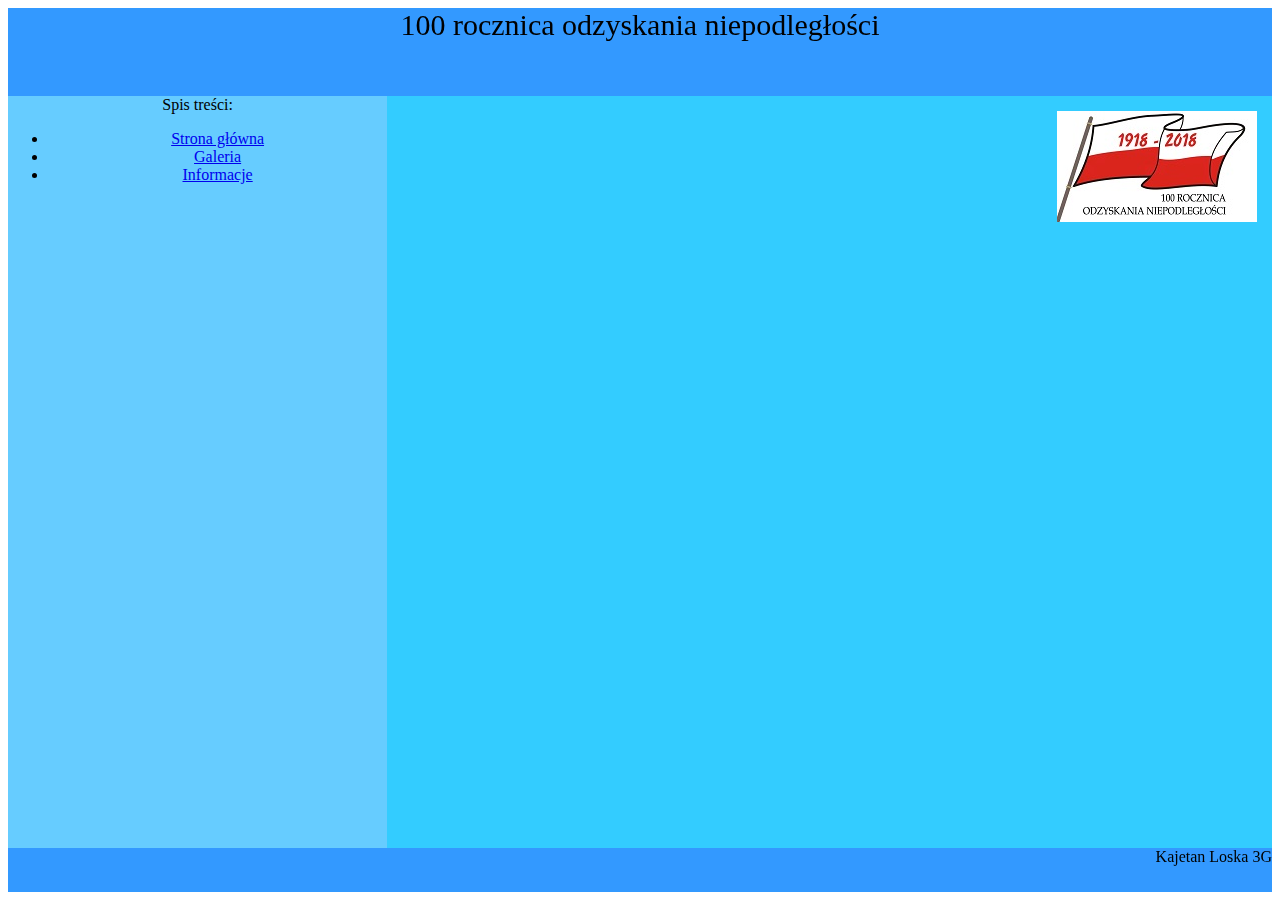
<file: index.html>
﻿<html>
<head>
<link rel="stylesheet" type="text/css" href="style.css">
</head>
<body>
<header>
100 rocznica odzyskania niepodległości
</header>
<section id="lewa">
Spis treści:
<ul>
<li> <a href="index.html">Strona główna</a>
<li> <a href="galeria.html">Galeria</a>
<li> <a href="informacje.html">Informacje</a>
<ul>
</section>
<section id="prawa">
<iframe width="560" height="315" src="https://www.youtube.com/embed/GJLgQZH6U_w" frameborder="0" allow="autoplay; encrypted-media" allowfullscreen></iframe>
<img src="39985.jpg" style="float:right">
</section>
<footer>
Kajetan Loska 3G
</footer>
</body>
</html>
</file>
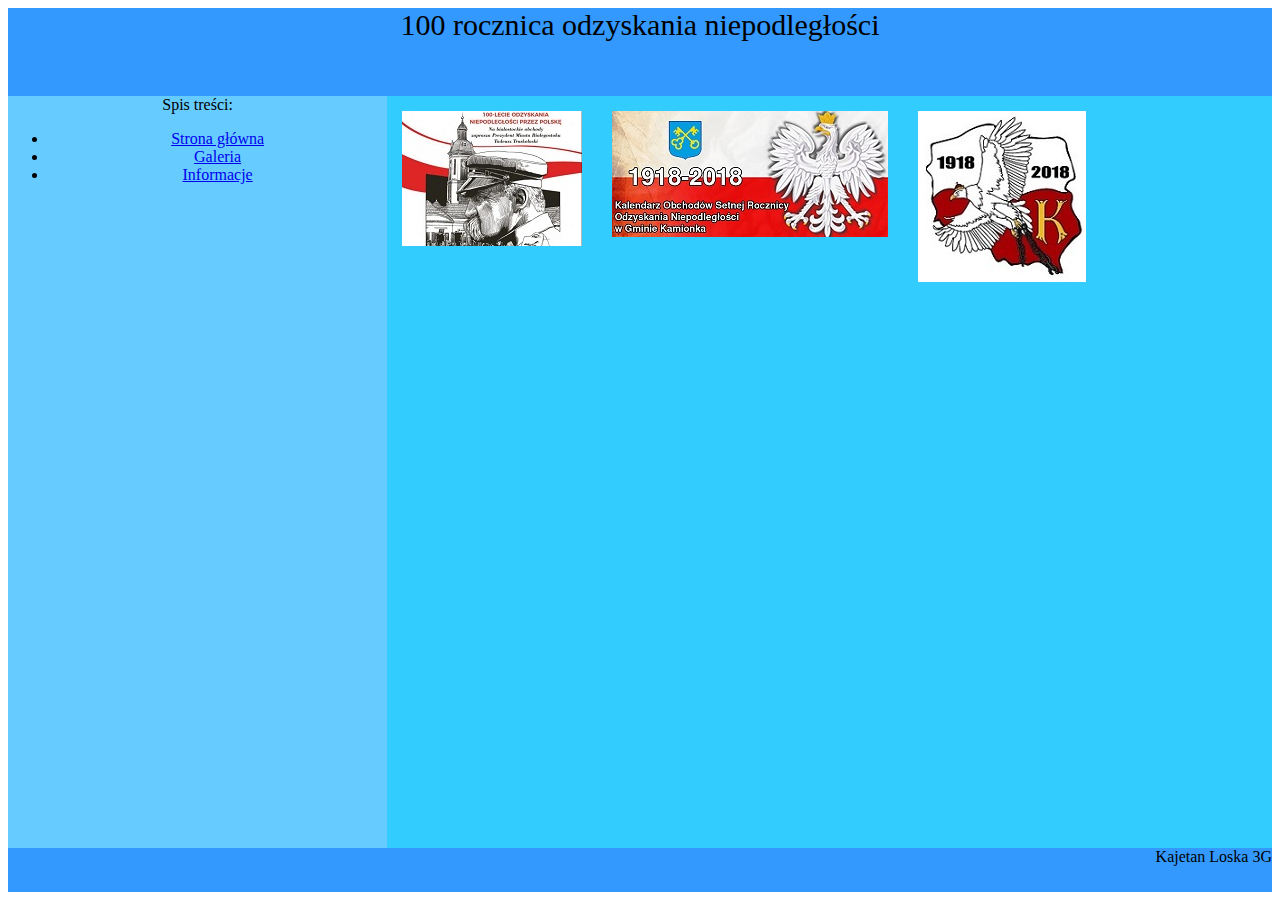
<file: galeria.html>
﻿<html>
<head>
<link rel="stylesheet" type="text/css" href="style.css">
</head>
<body>
<header>
100 rocznica odzyskania niepodległości
</header>
<section id="lewa">
Spis treści:
<ul>
<li> <a href="index.html">Strona główna</a>
<li> <a href="galeria.html">Galeria</a>
<li> <a href="informacje.html">Informacje</a>
<ul>
</section>
<section id="prawa">
<img src="1.jpg">
<img src="2.jpg">
<img src="3.jpg">
</section>
<footer>
Kajetan Loska 3G
</footer>
</body>
</html>
</file>
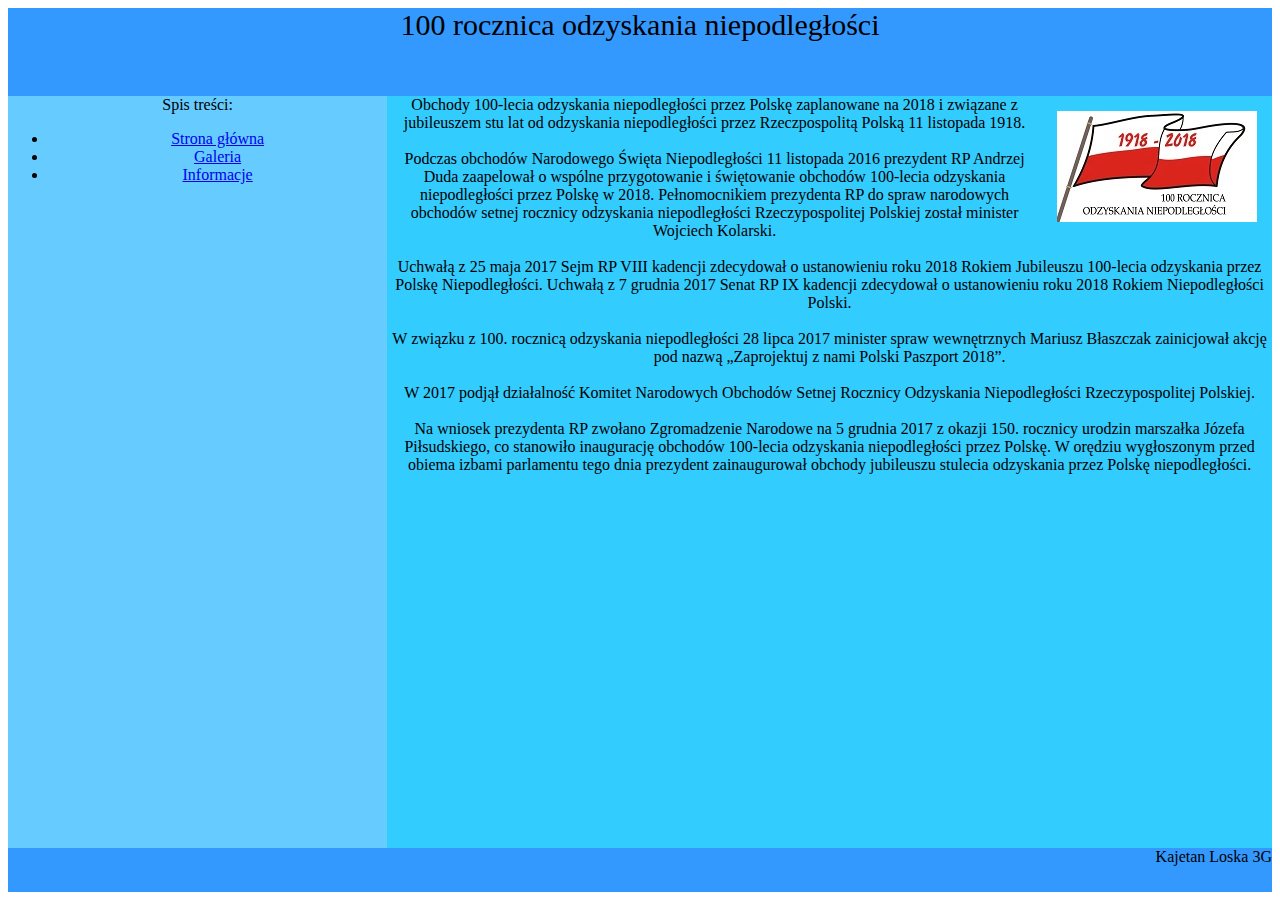
<file: informacje.html>
﻿<html>
<head>
<link rel="stylesheet" type="text/css" href="style.css">
</head>
<body>
<header>
100 rocznica odzyskania niepodległości
</header>
<section id="lewa">
Spis treści:
<ul>
<li> <a href="index.html">Strona główna</a>
<li> <a href="galeria.html">Galeria</a>
<li> <a href="informacje.html">Informacje</a>
<ul>
</section>
<section id="prawa">
<img src="39985.jpg" style="float:right">
Obchody 100-lecia odzyskania niepodległości przez Polskę zaplanowane na 2018 i związane z jubileuszem stu lat od odzyskania niepodległości przez Rzeczpospolitą Polską 11 listopada 1918.
<br><br>
Podczas obchodów Narodowego Święta Niepodległości 11 listopada 2016 prezydent RP Andrzej Duda zaapelował o wspólne przygotowanie i świętowanie obchodów 100-lecia odzyskania niepodległości przez Polskę w 2018. Pełnomocnikiem prezydenta RP do spraw narodowych obchodów setnej rocznicy odzyskania niepodległości Rzeczypospolitej Polskiej został minister Wojciech Kolarski.
<br><br>
Uchwałą z 25 maja 2017 Sejm RP VIII kadencji zdecydował o ustanowieniu roku 2018 Rokiem Jubileuszu 100-lecia odzyskania przez Polskę Niepodległości. Uchwałą z 7 grudnia 2017 Senat RP IX kadencji zdecydował o ustanowieniu roku 2018 Rokiem Niepodległości Polski.
<br><br>
W związku z 100. rocznicą odzyskania niepodległości 28 lipca 2017 minister spraw wewnętrznych Mariusz Błaszczak zainicjował akcję pod nazwą „Zaprojektuj z nami Polski Paszport 2018”.
<br><br>
W 2017 podjął działalność Komitet Narodowych Obchodów Setnej Rocznicy Odzyskania Niepodległości Rzeczypospolitej Polskiej.
<br><br>
Na wniosek prezydenta RP zwołano Zgromadzenie Narodowe na 5 grudnia 2017 z okazji 150. rocznicy urodzin marszałka Józefa Piłsudskiego, co stanowiło inaugurację obchodów 100-lecia odzyskania niepodległości przez Polskę. W orędziu wygłoszonym przed obiema izbami parlamentu tego dnia prezydent zainaugurował obchody jubileuszu stulecia odzyskania przez Polskę niepodległości.
</section>
<footer>
Kajetan Loska 3G
</footer>
</body>
</html>
</file>
<file: style.css>
﻿header
{
width:100%;
height:10%;
background-color:#3399FF;
font-size:30px;
text-align:center;
}
#lewa
{
width:30%;
float:left;
text-align:center;
background-color:#66CCFF;
height:85%;
}
#prawa
{
width:70%;
float:left;
text-align:center;
background-color:#33CCFF;
height:85%;
}
footer
{
width:100%;
float:left;
height:5%;
background-color:#3399FF;
text-align:right;
}
img
{
padding:15px;
float:left;
vertical-align: middle
}
img:hover {
    border: 1px solid black;
	-o-transition: all 0.6s;
	-moz-transition: all 0.6s;
	-webkit-transition: all 0.6s;
	-moz-transform: scale(2);
	-o-transform: scale(2);
	-webkit-transform: scale(2);
	}
</file>
